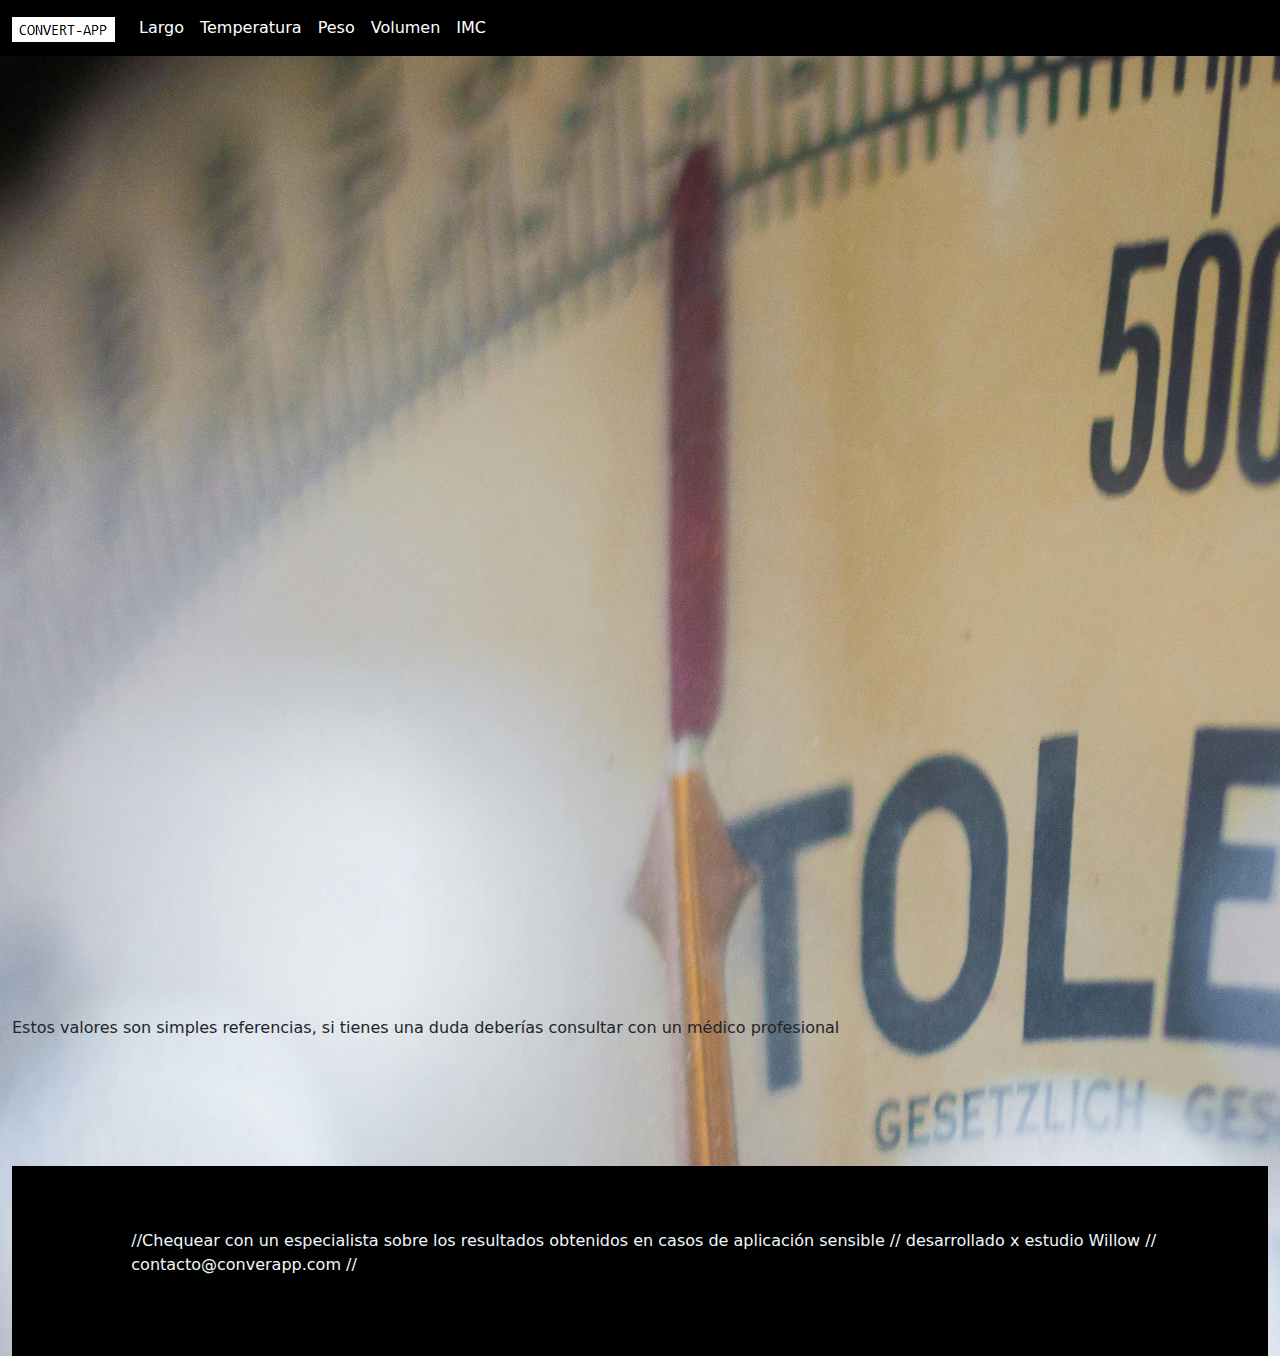
<file: imc.html>
<!DOCTYPE html>
<html lang="en">
<head>
    <meta charset="UTF-8">
    <meta name="viewport" content="width=device-width, initial-scale=1.0">
    <link rel="stylesheet" href="./libs/css/bootstrap.min.css">
    <link rel="stylesheet" href="misEstilos.css">

    <title>Document</title>
</head>
<header>
    <nav class="navbar navbar-expand-lg  bg-black">
        <div class="container-fluid">
          <a class="navbar-brand" href="index.html">
            <img class="logo" src="./img/logo.png" alt="logo">
          </a>
          <button class="navbar-toggler" type="button" data-bs-toggle="collapse" data-bs-target="#navbarSupportedContent" aria-controls="navbarSupportedContent" aria-expanded="false" aria-label="Toggle navigation">
            <span class="navbar-toggler-icon"></span>
          </button>
          <div class="collapse navbar-collapse" id="navbarSupportedContent">
            <ul class="navbar-nav me-auto mb-2 mb-lg-0">
              
              <li class="nav-item">
                <a class="nav-link active text-white fuente-principal" aria-current="page" href="largo.html">Largo</a>
              </li>
              <li class="nav-item">
                <a class="nav-link active text-white fuente-principal" aria-current="page" href="temperatura.html">Temperatura</a>
              </li>
              <li class="nav-item">
                <a class="nav-link active text-white fuente-principal" aria-current="page" href="peso.html">Peso</a>
              </li>
              <li class="nav-item">
                <a class="nav-link active text-white fuente-principal" aria-current="page" href="litro.html">Volumen</a>
              </li>
              <li class="nav-item">
                <a class="nav-link active text-white fuente-principal" aria-current="page" href="imc.html">IMC</a>
              </li>
        
            </ul>
             
         
          </div>
        </div>
      </nav>
</header>
<body class="fondoBmi">
    



        <div class="todo">
          
          <div class="container-fluid"></div>
          <div class="card">
<h2>Indice de masa corporal</h2>


<form id="conversorForm">
    <label for="unidad">Kilogramos</label>
    <input class="form-control caja" type="number" id="kilos" name="cantidad" placeholder="70.5">
      
    <label for="unidad">Altura en metros</label>
    <input class="form-control caja" type="number" id="altura" name="cantidad" placeholder="1.75">
    <br>
    <br>
    <button type="button" class="btn btn-warning" onclick="calcularBmi()">Calcular</button>
</form>
<p id="mensaje">...</p><br>
<p id="mensaje2"></p>
</div>
<div>

  <div class="todo">
          
    <div class="container-fluid"></div>
    <div class="card">
      <table>
        <thead>
            <tr>
                <th>Composición corporal</th>
                <th>Indice de masa corporal (IMC)</th>
                
            </tr>
        </thead>
        <tbody>
            <tr>
                <td>Peso inferior al normal</td>
                <td>Menos de 18.5</td>
                
            </tr>
            <tr>
                <td>Normal</td>
                <td>18.5 - 24.9</td>
                
            </tr>
            <tr>
                <td>Peso superior al normal</td>
                <td>25 - 29.9</td>
                
            </tr>
            <tr>
              <td>Obesidad</td>
              <td>Más de 30</td>
              
          </tr>
        </tbody>
    </table>
</div>
<div>

</body>
<br>
<br>




<div class="container-fluid">
<p class="reco">Estos valores son simples referencias, si tienes una duda deberías consultar con un médico profesional</p>
</div>
<div class="container-fluid"> 
<script src="script.js"></script>
    <script src="./libs/js/main.js"></script>
  <script src="./libs/js/bootstrap.bundle.min.js"></script>
  <footer>

    <p class="footerp">//Chequear con un especialista sobre los resultados obtenidos en casos de aplicación sensible // desarrollado x estudio Willow // contacto@converapp.com //</p>
  
  </footer>
</body>

</html>
</file>
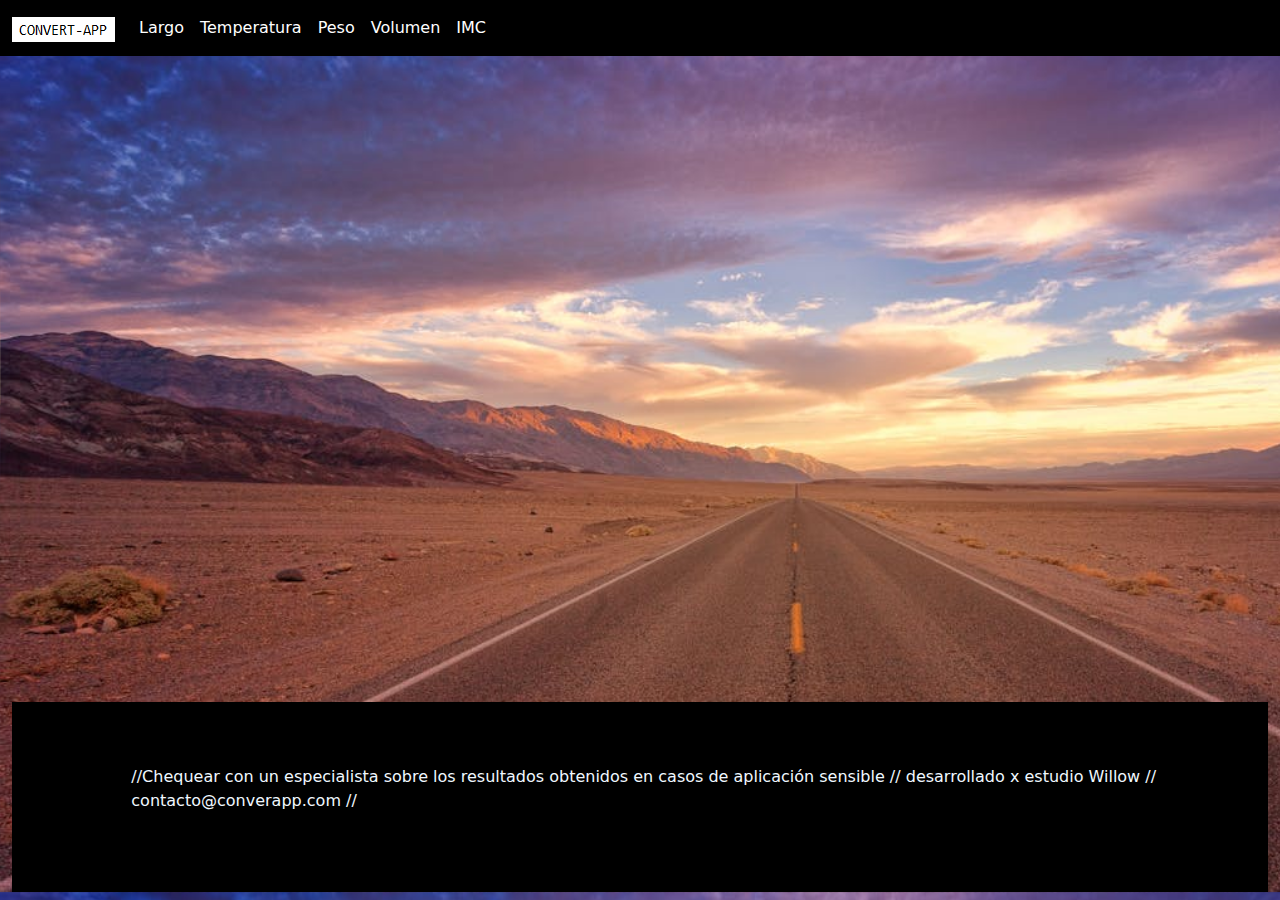
<file: largo.html>
<!DOCTYPE html>
<html lang="en">
<head>
    <meta charset="UTF-8">
    <meta name="viewport" content="width=device-width, initial-scale=1.0">
    <link rel="stylesheet" href="./libs/css/bootstrap.min.css">
    <link rel="stylesheet" href="misEstilos.css">

    <title>Document</title>
</head>
<header>
    <nav class="navbar navbar-expand-lg  bg-black">
        <div class="container-fluid">
          <a class="navbar-brand" href="index.html">
            <img class="logo" src="./img/logo.png" alt="logo">
          </a>
          <button class="navbar-toggler" type="button" data-bs-toggle="collapse" data-bs-target="#navbarSupportedContent" aria-controls="navbarSupportedContent" aria-expanded="false" aria-label="Toggle navigation">
            <span class="navbar-toggler-icon"></span>
          </button>
          <div class="collapse navbar-collapse" id="navbarSupportedContent">
            <ul class="navbar-nav me-auto mb-2 mb-lg-0">
              
              <li class="nav-item">
                <a class="nav-link active text-white fuente-principal" aria-current="page" href="largo.html">Largo</a>
              </li>
              <li class="nav-item">
                <a class="nav-link active text-white fuente-principal" aria-current="page" href="temperatura.html">Temperatura</a>
              </li>
              <li class="nav-item">
                <a class="nav-link active text-white fuente-principal" aria-current="page" href="peso.html">Peso</a>
              </li>
              <li class="nav-item">
                <a class="nav-link active text-white fuente-principal" aria-current="page" href="litro.html">Volumen</a>
              </li>
              <li class="nav-item">
                <a class="nav-link active text-white fuente-principal" aria-current="page" href="imc.html">IMC</a>
              </li>
        
            </ul>
             
         
          </div>
        </div>
      </nav>
</header>
<body class="fondoMetro">
   
        <div class="todo">
          <div class="card">
          <div class="container-fluid"></div>
<h2> Convertir medidas de distancia:</h2>
<!-- <input id="kilometros">
<button onclick="convertirMetros()">calcular</button>
<h5 id="mensaje">....</h5>

<h2>Convert Feet to Meters</h2>
<input id="kilometros">
<button onclick="convertirPies()">calcular</button>
<h5 id="mensaje2">....</h5> -->

<form id="conversorForm">
    <label  for="unidad">Selecciona la unidad:</label>
    <select class="caja" id="unidad" name="unidad">
        <option id="metros" value="mt">Metro</option>
        <option id="foot" value="ft">Pie</option>
        <option id="km" value="km">Km</option>
        <option id="cm" value="cm">Cm</option>
      <option id="mm" value="mm">Mm</option>
      <option id="mic" value="mic">Micrometro</option>
      <option id="nan" value="nan">Nanómetro</option>
      <option id="mil" value="mil">Milla</option>
      <option id="yr" value="yr">Yarda</option>
      <option id="pul" value="pul">Pulgada</option>
      <option id="miln" value="miln">Milla Náutica</option>
      <option id="hect" value="hect">Hectómetro</option>
      <option id="deca" value="deca">Decámetro</option>
      <option id="deci" value="deci">Decímetro</option>
    </select><br>
    <br>
    <select class="caja"  id="unidad2" name="unidad">
      <option id="metros" value="mt">Metro</option>
      <option id="foot" value="ft">Pie</option>
      <option id="km" value="km">Km</option>
      <option id="cm" value="cm">Cm</option>
      <option id="mm" value="mm">Mm</option>
      <option id="mic" value="mic">Micrometro</option>
      <option id="nan" value="nan">Nanómetro</option>
      <option id="mil" value="mil">Milla</option>
      <option id="yr" value="yr">Yarda</option>
      <option id="pul" value="pul">Pulgada</option>
      <option id="miln" value="miln">Milla Náutica</option>
      <option id="hect" value="hect">Hectómetro</option>
      <option id="deca" value="deca">Decámetro</option>
      <option id="deci" value="deci">Decímetro</option>
  </select><br>
    <label for="cantidad">Cantidad:</label><br>
    <input id="cantidad" type="number" id="cantidad" name="cantidad">
    <br>
    <br>
    <button type="button" class="btn btn-warning" onclick="calcularMetros()">Calcular</button>
</form>
<div id="resultado"></div>
<br>
<p>*el punto (.) en esta aplicación indica decimal. </p>
</div>
</div>
</div>

  
<div class="container-fluid"> 
<script src="script.js"></script>
    <script src="./libs/js/main.js"></script>
  <script src="./libs/js/bootstrap.bundle.min.js"></script>
  <footer>

    <p class="footerp">//Chequear con un especialista sobre los resultados obtenidos en casos de aplicación sensible // desarrollado x estudio Willow // contacto@converapp.com //</p>
  
  </footer>
</body>

</html>
</file>
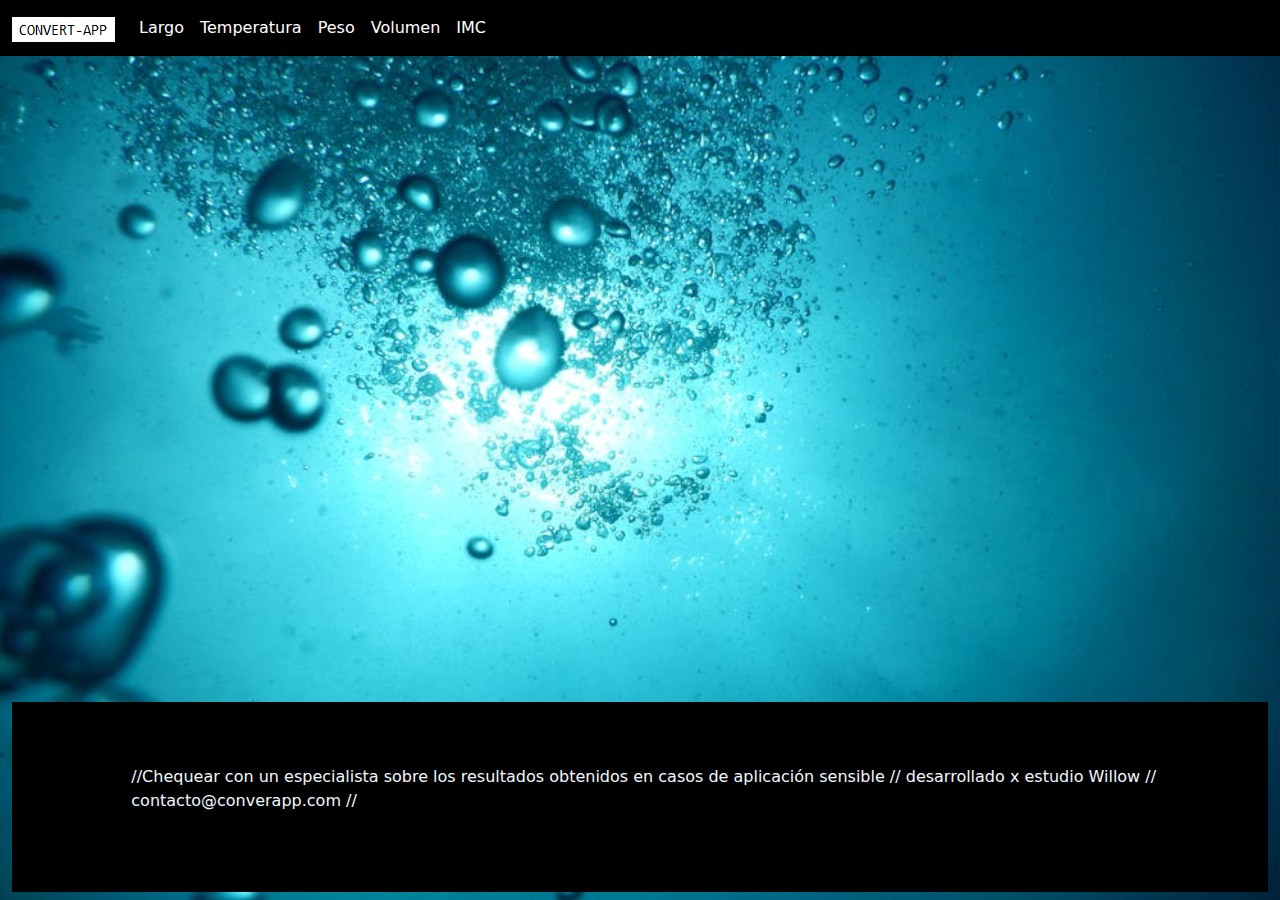
<file: litro.html>
<!DOCTYPE html>
<html lang="en">
<head>
    <meta charset="UTF-8">
    <meta name="viewport" content="width=device-width, initial-scale=1.0">
    <link rel="stylesheet" href="./libs/css/bootstrap.min.css">
    <link rel="stylesheet" href="misEstilos.css">

    <title>Document</title>
</head>
<header>
    <nav class="navbar navbar-expand-lg  bg-black">
        <div class="container-fluid">
          <a class="navbar-brand" href="index.html">
            <img class="logo" src="./img/logo.png" alt="logo">
          </a>
          <button class="navbar-toggler" type="button" data-bs-toggle="collapse" data-bs-target="#navbarSupportedContent" aria-controls="navbarSupportedContent" aria-expanded="false" aria-label="Toggle navigation">
            <span class="navbar-toggler-icon"></span>
          </button>
          <div class="collapse navbar-collapse" id="navbarSupportedContent">
            <ul class="navbar-nav me-auto mb-2 mb-lg-0">
            
              <li class="nav-item">
                <a class="nav-link active text-white fuente-principal" aria-current="page" href="largo.html">Largo</a>
              </li>
              <li class="nav-item">
                <a class="nav-link active text-white fuente-principal" aria-current="page" href="temperatura.html">Temperatura</a>
              </li>
              <li class="nav-item">
                <a class="nav-link active text-white fuente-principal" aria-current="page" href="peso.html">Peso</a>
              </li>
              <li class="nav-item">
                <a class="nav-link active text-white fuente-principal" aria-current="page" href="litro.html">Volumen</a>
              </li>
              <li class="nav-item">
                <a class="nav-link active text-white fuente-principal" aria-current="page" href="imc.html">IMC</a>
              </li>
        
            </ul>
             
         
          </div>
        </div>
      </nav>
</header>
<body class="fondoLitro">
    
  <div class="container-fluid"></div>
          <div class="card">
          
<h2>Convertir medidas de volúmen</h2>


<form id="conversorForm">
  <label for="unidad">Selecciona la unidad:</label>
  <select class="caja" id="unidad" name="unidad">
      <option id="litro" value="litro">Litros</option>
      <option id="decilitro" value="decilitro">Decilitro</option>
      <option id="centilitro" value="centilitro">Centilitros</option>
      <option id="kilolitro" value="kilolitro">Kilolitros</option>
      <option id="hectolitro" value="hectolitro">Hectolitros</option>
      <option id="decalitro" value="decalitro">Decalitros</option>
      <option id="galon" value="galon">Galon</option>
      <option id="cuarto" value="qtr">Cuarto estadounidense</option>
      <option id="pinta" value="pt">Pinta estadounidense</option>
    <option id="taza" value="taza">Taza americana</option>
    <option id="onzaLiquida" value="onza">Onza líquida americana</option>
    <option id="cuacharada" value="cucharada">Cucharadas estadounidense</option>
    <option id="cucharadita" value="cucharadita">Cucharadita estadounidense</option>
    <option id="mt cubico" value="m3">Metro cúbico</option>
    <option id="mililitro" value="ml">Mililitro</option>
    <option id="galonImperial" value="gal">Galón Imperial</option>
    <option id="cuartoImperial" value="ctimperial">Cuarto Imperial</option>
    <option id="pintaImperial" value="ptimperial">Pinta Imperial</option>
    <option id="tazaImperial" value="tazaImperial">Taza Imperial</option>
    <option id="onzaLiquidaImperial" value="ozLiquidaImperial">Onza Liquida Imperial</option>
    <option id="cucharadaImperial" value="cucharadaImperial">Cucharada Imperial</option>
    <option id="cucharaditaImperial" value="cucharaditaImperial">Cucharadita Imperial</option>
    <option id="pieCubico" value="pie3">Pie cúbico</option>
    <option id="pulgadaCubica" value="pulgada3">Pulgada cúbica</option>
   
  </select><br>
  <br>
  <select class="caja" id="unidad2" name="unidad">
    <option id="litro" value="litro">Litros</option>
    <option id="decilitro" value="decilitro">Decilitro</option>
    <option id="centilitro" value="centilitro">Centilitros</option>
    <option id="kilolitro" value="kilolitro">Kilolitros</option>
    <option id="hectolitro" value="hectolitro">Hectolitros</option>
    <option id="decalitro" value="decalitro">Decalitros</option>
      <option id="galon" value="galon">Galon</option>
      <option id="cuarto" value="qtr">Cuarto estadounidense</option>
      <option id="pinta" value="pt">Pinta estadounidense</option>
    <option id="taza" value="taza">Taza americana</option>
    <option id="onzaLiquida" value="onza">Onza líquida americana</option>
    <option id="cuacharada" value="cucharada">Cucharadas estadounidense</option>
    <option id="cucharadita" value="cucharadita">Cucharadita estadounidense</option>
    <option id="mt cubico" value="m3">Metro cúbico</option>
    <option id="mililitro" value="ml">Mililitro</option>
    <option id="galonImperial" value="gal">Galón Imperial</option>
    <option id="cuartoImperial" value="ctimperial">Cuarto Imperial</option>
    <option id="pintaImperial" value="ptimperial">Pinta Imperial</option>
    <option id="tazaImperial" value="tazaImperial">Taza Imperial</option>
    <option id="onzaLiquidaImperial" value="ozLiquidaImperial">Onza Liquida Imperial</option>
    <option id="cucharadaImperial" value="cucharadaImperial">Cucharada Imperial</option>
    <option id="cucharaditaImperial" value="cucharaditaImperial">Cucharadita Imperial</option>
    <option id="pieCubico" value="pie3">Pie cúbico</option>
    <option id="pulgadaCubica" value="pulgada3">Pulgada cúbica</option>
</select><br>
  <label for="cantidad">Cantidad:</label><br>
  <input id="cantidad" type="number" id="cantidad" name="cantidad">
  <br>
  <br>
  <button type="button" class="btn btn-warning" onclick="calcularLitro()">Calcular</button>
</form>
<div id="resultado"></div>
<br>
<p>*el punto (.) en esta aplicación indica decimal. </p>
</div>






  
<div class="container-fluid"> 
<script src="script.js"></script>
    <script src="./libs/js/main.js"></script>
  <script src="./libs/js/bootstrap.bundle.min.js"></script>
  <footer>

    <p class="footerp">//Chequear con un especialista sobre los resultados obtenidos en casos de aplicación sensible // desarrollado x estudio Willow // contacto@converapp.com //</p>
  
  </footer>
</body>

</html>
</file>
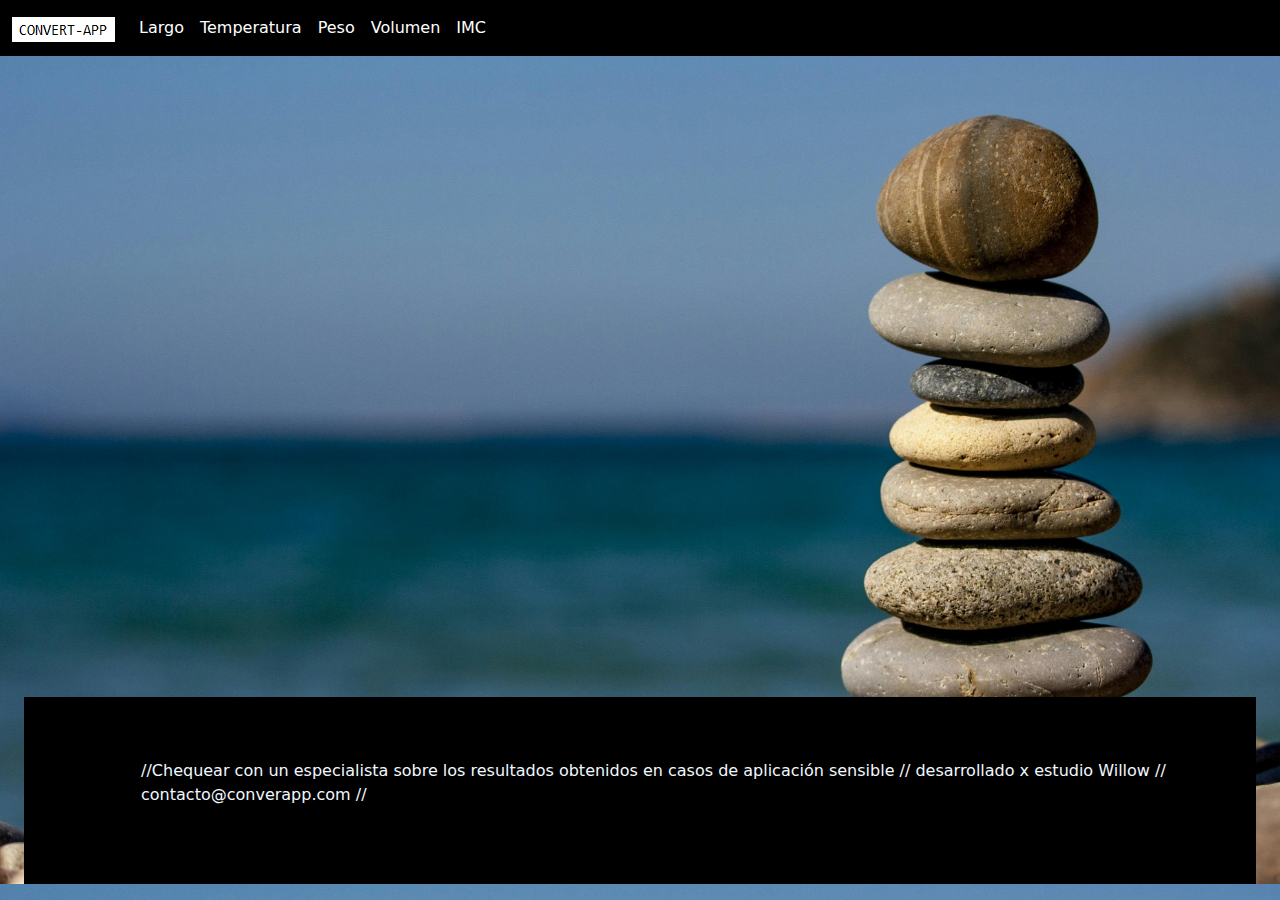
<file: peso.html>
<!DOCTYPE html>
<html lang="en">
<head>
    <meta charset="UTF-8">
    <meta name="viewport" content="width=device-width, initial-scale=1.0">
    <link rel="stylesheet" href="./libs/css/bootstrap.min.css">
    <link rel="stylesheet" href="misEstilos.css">

    <title>Document</title>
</head>
<header>
    <nav class="navbar navbar-expand-lg  bg-black">
        <div class="container-fluid">
          <a class="navbar-brand" href="index.html">
            <img class="logo" src="./img/logo.png" alt="logo">
          </a>
          <button class="navbar-toggler" type="button" data-bs-toggle="collapse" data-bs-target="#navbarSupportedContent" aria-controls="navbarSupportedContent" aria-expanded="false" aria-label="Toggle navigation">
            <span class="navbar-toggler-icon"></span>
          </button>
          <div class="collapse navbar-collapse" id="navbarSupportedContent">
            <ul class="navbar-nav me-auto mb-2 mb-lg-0">
            
              <li class="nav-item">
                <a class="nav-link active text-white fuente-principal" aria-current="page" href="largo.html">Largo</a>
              </li>
              <li class="nav-item">
                <a class="nav-link active text-white fuente-principal" aria-current="page" href="temperatura.html">Temperatura</a>
              </li>
              <li class="nav-item">
                <a class="nav-link active text-white fuente-principal" aria-current="page" href="peso.html">Peso</a>
              </li>
              <li class="nav-item">
                <a class="nav-link active text-white fuente-principal" aria-current="page" href="litro.html">Volumen</a>
              </li>
              <li class="nav-item">
                <a class="nav-link active text-white fuente-principal" aria-current="page" href="imc.html">IMC</a>
              </li>
        
            </ul>
             
         
          </div>
        </div>
      </nav>
</header>
<body class="fondoPeso">
    <div class="container-fluid">
        <div class="todo">
          <div class="card">
<h2>Convertir medidas de peso:</h2>



<form id="conversorForm">
  <label for="unidad">Selecciona la unidad:</label>
  <select class="caja" id="unidad" name="unidad">
      <option id="Kilos" value="kg">Kilos</option>
      <option id="tonelada" value="tn">Tonelada</option>
      <option id="graml" value="gr">Gramo</option>
      <option id="mg" value="mg">Miligramo</option>
    <option id="microgr" value="micg">Microgramo</option>
    <option id="toneladalarga" value="tnl">Tonelada Larga</option>
    <option id="toneladacorta" value="tnc">Tonelada Corta</option>
    <option id="stone" value="st">Stone</option>
    <option id="libra" value="lib">Libra</option>
    <option id="onza" value="oz">Onza</option>
    <option id="Hectogramo" value="hg">Hectogramo</option>
    <option id="Decagramo" value="decag">Decagramo</option>
    <option id="Decigramo" value="decig">Decigramo</option>
    <option id="Centigramo" value="centig">Centigramo</option>
   
  </select><br>
  <br>
  <select class="caja" id="unidad2" name="unidad">
    <option id="Kilos" value="kg">Kilos</option>
    <option id="tonelada" value="tn">Tonelada</option>
    <option id="graml" value="gr">Gramo</option>
    <option id="mg" value="mg">Miligramo</option>
  <option id="microgr" value="micg">Microgramo</option>
  <option id="toneladalarga" value="tnl">Tonelada Larga</option>
  <option id="toneladacorta" value="tnc">Tonelada Corta</option>
  <option id="stone" value="st">Stone</option>
  <option id="libra" value="lib">Libra</option>
  <option id="onza" value="oz">Onza</option>
  <option id="Hectogramo" value="hg">Hectogramo</option>
  <option id="Decagramo" value="decag">Decagramo</option>
  <option id="Decigramo" value="decig">Decigramo</option>
  <option id="Centigramo" value="centig">Centigramo</option>
 
</select><br>
  <label for="cantidad">Cantidad:</label><br>
  <input id="cantidad" type="number" id="cantidad" name="cantidad">
  <br>
  <br>
  <button type="button" class="btn btn-warning" onclick="calcularPeso()">Calcular</button>
</form>
<div id="resultado"></div>
<br>
<p>*el punto (.) en esta aplicación indica decimal. </p>
</div>
</div>


  
<div class="container-fluid"> 
<script src="script.js"></script>
    <script src="./libs/js/main.js"></script>
  <script src="./libs/js/bootstrap.bundle.min.js"></script>
  <footer>

    <p class="footerp">//Chequear con un especialista sobre los resultados obtenidos en casos de aplicación sensible // desarrollado x estudio Willow // contacto@converapp.com //</p>
  
  </footer>
</body>


</html>
</file>
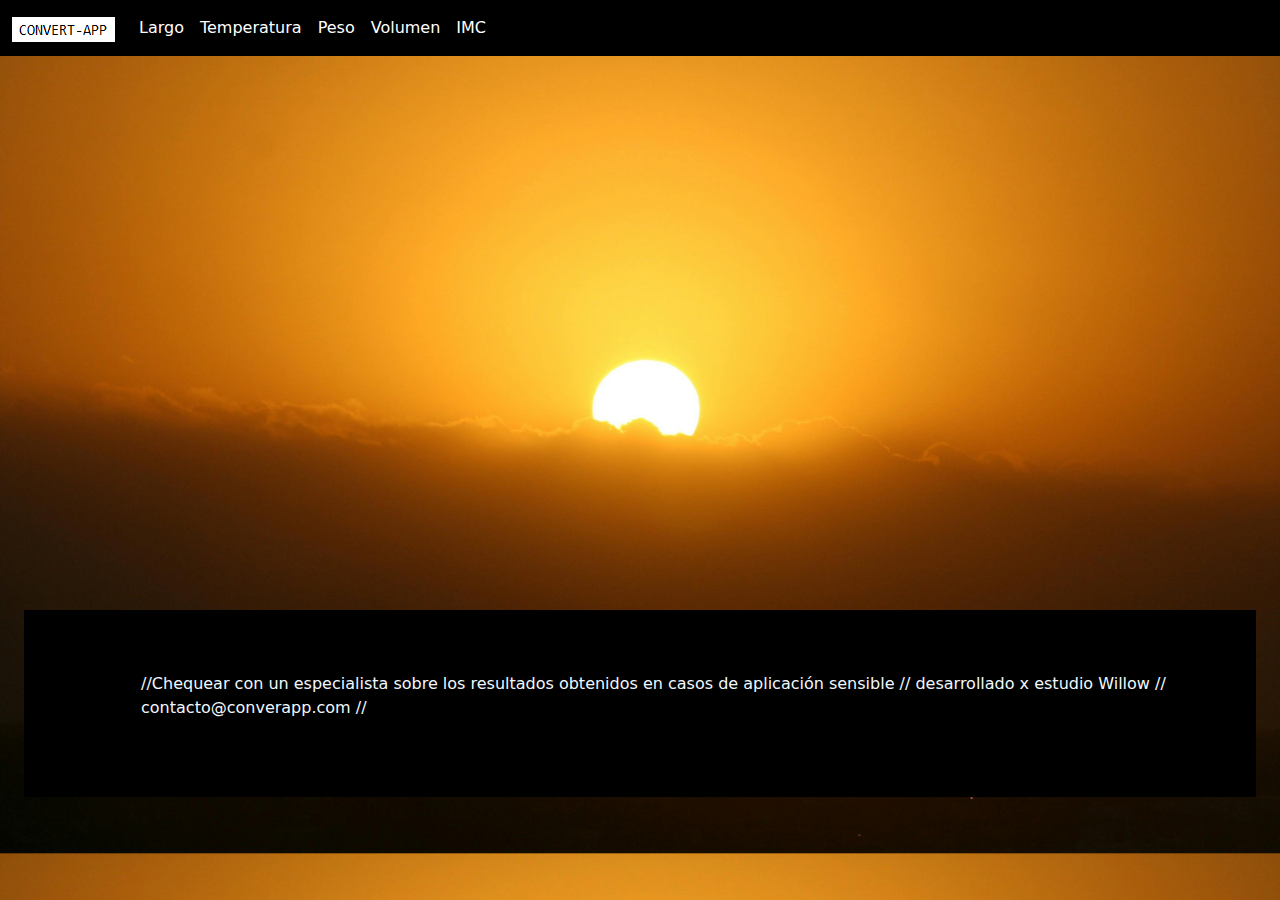
<file: temperatura.html>
<!DOCTYPE html>
<html lang="en">
<head>
    <meta charset="UTF-8">
    <meta name="viewport" content="width=device-width, initial-scale=1.0">
    <link rel="stylesheet" href="./libs/css/bootstrap.min.css">
    <link rel="stylesheet" href="misEstilos.css">

    <title>Document</title>
</head>
<header>
    <nav class="navbar navbar-expand-lg  bg-black">
        <div class="container-fluid">
          <a class="navbar-brand" href="index.html">
            <img class="logo" src="./img/logo.png" alt="logo">
          </a>
          <button class="navbar-toggler" type="button" data-bs-toggle="collapse" data-bs-target="#navbarSupportedContent" aria-controls="navbarSupportedContent" aria-expanded="false" aria-label="Toggle navigation">
            <span class="navbar-toggler-icon"></span>
          </button>
          <div class="collapse navbar-collapse" id="navbarSupportedContent">
            <ul class="navbar-nav me-auto mb-2 mb-lg-0">
             
              <li class="nav-item">
                <a class="nav-link active text-white fuente-principal" aria-current="page" href="largo.html">Largo</a>
              </li>
              <li class="nav-item">
                <a class="nav-link active text-white fuente-principal" aria-current="page" href="temperatura.html">Temperatura</a>
              </li>
              <li class="nav-item">
                <a class="nav-link active text-white fuente-principal" aria-current="page" href="peso.html">Peso</a>
              </li>
              <li class="nav-item">
                <a class="nav-link active text-white fuente-principal" aria-current="page" href="litro.html">Volumen</a>
              </li>
              <li class="nav-item">
                <a class="nav-link active text-white fuente-principal" aria-current="page" href="imc.html">IMC</a>
              </li>
        
            </ul>
             
         
          </div>
        </div>
      </nav>
</header>
<body class="fondoTemp">
    <div class="container-fluid">
        <div class="todo">
          <div class="card">
<h2>Convertir Celsius a Fahrenheit</h2>
<!-- <input id="kilometros">
<button onclick="convertirCelcius()">calcular</button>
<h5 id="mensaje">....</h5>

<h2>Convert Farenheit to Celcius</h2>
<input id="fahrenheit">
<button onclick="convertirFarenheit()">calcular</button>
<h5 id="mensaje2">....</h5> -->

<form id="conversorForm">
    <label for="unidad">Selecciona la unidad:</label>
    <select class="caja" id="unidad" name="unidad">
        <option id="celsius" value="cel">Grados Celsius</option>
        <option id="Fahrenheit" value="ft">Fahrenheit</option>
    </select><br>
    <br>
    <label for="cantidad">Cantidad:</label><br>
    <input class="caja" id="cantidad" type="number" id="cantidad" name="cantidad">
    <br>
    <br>
    <button type="button" class="btn btn-warning" onclick="calcularTemp()">Calcular</button>
</form>
<div id="resultado"></div>
</div>
</div>
<div class="container-fluid"> 
<script src="script.js"></script>
    <script src="./libs/js/main.js"></script>
  <script src="./libs/js/bootstrap.bundle.min.js"></script>
  <footer>

    <p class="footerp">//Chequear con un especialista sobre los resultados obtenidos en casos de aplicación sensible // desarrollado x estudio Willow // contacto@converapp.com //</p>
  
  </footer>
</body>

</html>
</file>
<file: misEstilos.css>
* {
    box-sizing: border-box;
}

 body{
    background-image: url(img/world.jpeg);
    background-size:cover;
    margin: 0;
    padding: 0;
    width: 100%;

}

table {
    width: 100%;
    border-collapse: collapse;
    
}
th, td {
    border: 1px solid #000;
    padding: 8px;
    text-align: left;
}
th {
    background-color: #f2f2f2;
}

footer {
    background-color: black;
    margin-top: 10%;
    width: 100%;
    padding: 5%;
    display: block;
    box-sizing: border-box;
}


.footerp{
    color: aliceblue;
    align-items: center;
    margin-left: 5%;
    width: 100%;
}

.presentacion{
    color: aliceblue;
    text-align: center;
    margin-left: 68%;
    margin-top: 10%;
    font-size: xx-large;
}

.nav-link:hover {
    border-bottom: 3px solid #691313;
    
  }

  .caja {
    margin-bottom: 10px;
    width: 100%;
}
.card {
    padding: 20px;
    border: 1px solid #ddd;
    border-radius: 5px;
    margin-top: 20px;
    /* Inicialmente oculta */
    opacity: 0;
    transform: translateX(100%);
    /* Aplicar la animación */
    animation: aparecer 1s forwards;
    width: 70%;
    margin-left: 20%;
    margin-top: 10%;
    
   
}
.btn {
    margin-top: 10px;
}
@keyframes aparecer {
    to {
        opacity: 1;
        transform: translateX(0);
    }
}

.nav-link{
    color: aliceblue;
}

.nav-item{
    color: aliceblue;
}

.fondoDistancia{
    background-image: url(img/distance.jpeg);
    background-size: cover;
    margin-bottom: 40%;
}

.fondoMetro{
    background-image: url(img/distance.jpeg);
    background-size: cover;
  
   
}

.fondoTemp{
    background-image: url(img/heat.jpeg);
    background-size: cover;
}

.cantidad{
    border-radius: 20px;
    
}

/*.todo{
    text-align: center;
    margin-top: 5%;
    background-color: antiquewhite;
    width: 20%;
    margin-left: 38%;
    padding: 40px;
    border-radius: 20px;
}


/* Define la animación de opacidad y desplazamiento */
@keyframes fadeInLeft {
    from {
        opacity: 0;
        transform: translateX(-100px); /* Comienza fuera de la pantalla a la izquierda */
    }
    to {
        opacity: 1;
        transform: translateX(0); /* Termina en su posición original */
    }
}

/* Aplica la animación a la clase .bmi */
.bmi {
    opacity: 0; /* Comienza con opacidad 0 */
    transform: translateX(-100px); /* Comienza fuera de la pantalla a la izquierda */
    animation: fadeInLeft 2s forwards; /* La animación dura 2 segundos */
}


.hidden {
    opacity: 0;
    transform: translateX(-100px); /* Mantiene la posición fuera de la pantalla a la izquierda */
}

.bmi:not(.hidden) {
    animation: fadeInLeft 2s forwards;
}


.fondoPeso{
    background-image: url(img/piedra.jpeg);
    background-size: cover;
}

.navbar-toggler{
    color: brown;
    background-color: brown;
}

.fondoLitro{
    background-image: url(img/agua.jpeg);
    background-size: cover;
}

.fondoBmi{
    background-image: url(img/bascula.jpeg);
    background-size: cover;
}


.bmi{
    align-items: center;
    margin-top: 5%;
    margin-left: 25%;
    margin-bottom: 10%;
}

.volume{
    margin-left: -5%;
    border-radius: 5px;
}

.caja{
    border-radius: 5px;
}
    
    
@media screen and ( max-width: 275px){

    .presentacion{
        text-align:start;
        font-size: larger;
        margin-left: 5%;
        margin-top: 110%;
    }
    body{
        background-image: url(img/world.jpeg);
        background-size: cover;
        background-repeat: no-repeat;
        background-position: center;
        background-color: black;
        
        
    
    }
    
    #cantidad{
        border-radius: 20px;
        width: 20px;
        margin-left: 5px;
        
    }
    
    .card {
        padding: 20px;
        border: 1px solid #ddd;
        border-radius: 5px;
        margin-top: 20px;
        /* Inicialmente oculta */
        opacity: 0;
        transform: translateX(100%);
        /* Aplicar la animación */
        animation: aparecer 1s forwards;
        width: 80%;
        margin-left: 20%;
        margin-top: 10%;
        
       
    }
    .btn {
        margin-top: 10px;
    }
    
    
    .bmi{
        
        margin-top: 5%;
        margin-left: 5%;
        margin-bottom: 10%;
        width: 90%;
    }
    
    
    
    .reco{
        font-size: x-small;
        align-items: center;
        width: 50%;
    }
    
    }


@media screen and ( max-width: 375px){

.presentacion{
    text-align:start;
    font-size: larger;
    margin-left: 5%;
    margin-top: 110%;
}
body{
    background-image: url(img/world.jpeg);
    background-size: cover;
    background-repeat: no-repeat;
    background-position: center;
    background-color: black;
    
    

}

#cantidad{
    border-radius: 5px;
    width:100%;
    
    
}

.card {
    padding: 20px;
    border: 1px solid #ddd;
    border-radius: 5px;
    margin-top: 20px;
    /* Inicialmente oculta */
    opacity: 0;
    transform: translateX(100%);
    /* Aplicar la animación */
    animation: aparecer 1s forwards;
    width: 60%;
    margin-left: 20%;
    margin-top: 10%;
    
   
}
.btn {
    margin-top: 10px;
}


.bmi{
    
    margin-top: 5%;
    margin-left: 5%;
    margin-bottom: 10%;
    width: 90%;
}



.reco{
    font-size: x-small;
    align-items: center;
    width: 50%;
}

}


@media screen and (max-width: 500px){

    .presentacion{
        text-align:start;
        font-size: larger;
        margin-left: 5%;
        margin-top: 110%;
    }
    body{
        background-image: url(img/world.jpeg);
        background-size: cover;
        background-repeat: no-repeat;
        background-position: center;
        background-color: black;
        
        
    
    }
    .bmi{
        
        margin-top: 5%;
        margin-left: 5%;
        margin-bottom: 10%;
        width: 90%;
    }
    

    .reco{
        font-size: x-small;
        align-items: center;
        width: 50%;
    }
    
    }

    .card {
        padding: 20px;
        border: 1px solid #ddd;
        border-radius: 5px;
        margin-top: 20px;
        /* Inicialmente oculta */
        opacity: 0;
        transform: translateX(100%);
        /* Aplicar la animación */
        animation: aparecer 1s forwards;
        width: 60%;
        margin-left: 20%;
        margin-top: 10%;
        
       
    }

    @media screen and (max-width: 1100px){

        .presentacion{
            text-align:start;
            font-size: larger;
            margin-left: 5%;
            margin-top: 110%;
        }
        body{
            background-image: url(img/world.jpeg);
            background-size: cover;
            background-repeat: no-repeat;
            background-position: center;
            background-color: black;
            
            
        
        }
        .bmi{
            
            margin-top: 5%;
            margin-left: 5%;
            margin-bottom: 10%;
            width: 90%;
        }
        

        
        .reco{
            font-size: x-small;
            align-items: center;
            width: 50%;
        }
        
        }
</file>
